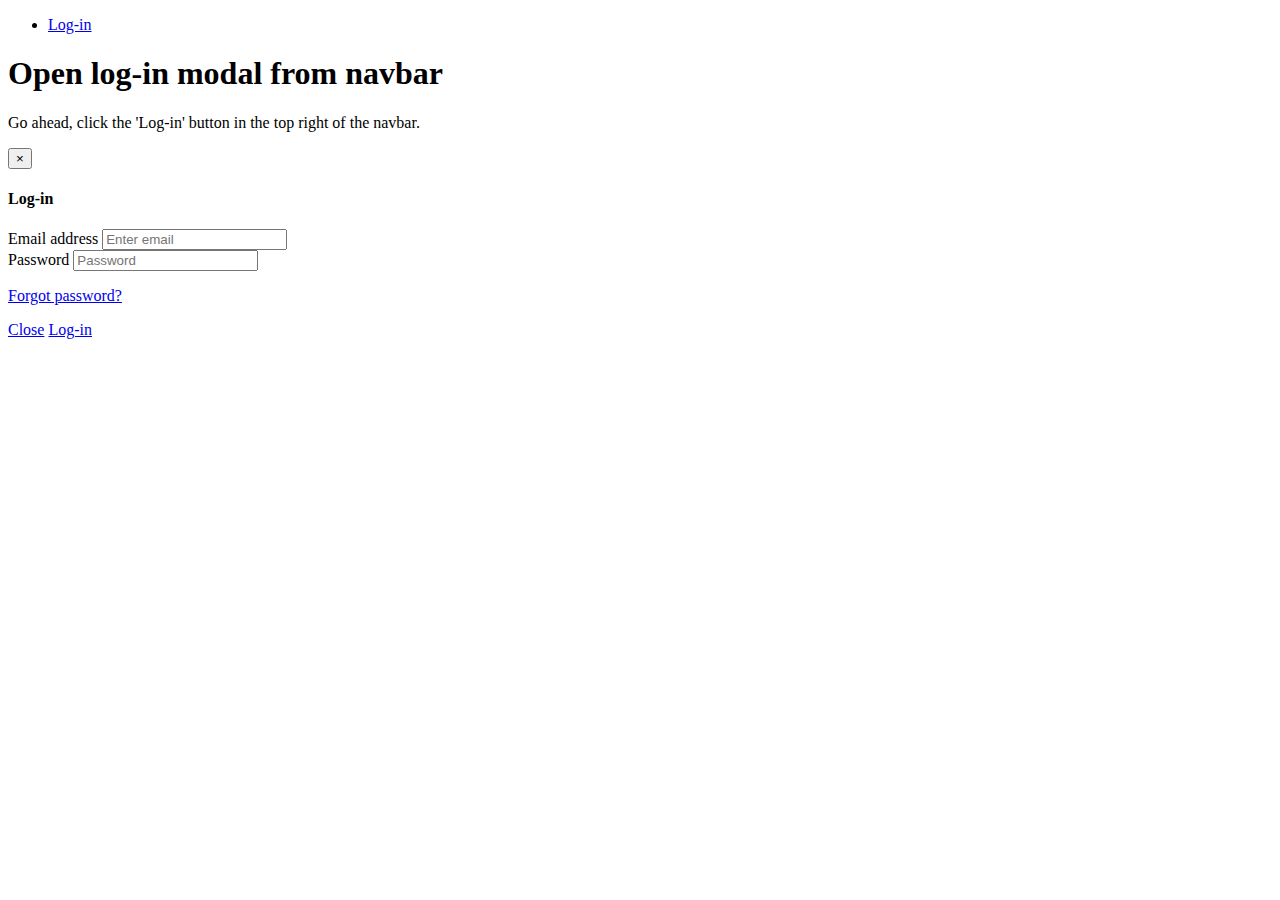
<file: templates/register.html>
<!DOCTYPE html>
<html lang="en">
<head>
    <meta charset="UTF-8">
    <title>Title</title>
</head>
<body>
<nav class="navbar navbar-default" role="navigation">
  <div class="collapse navbar-collapse" id="bs-example-navbar-collapse-1">
    <ul class="nav navbar-nav navbar-right">
      <li><a href="#myModal" data-toggle="modal" data-target="#myModal">Log-in</a></li>
    </ul>
  </div>
</nav>

<div class="text-center">
    <h1>Open log-in modal from navbar</h1>
    <p class="lead">Go ahead, click the 'Log-in' button in the top right of the navbar.</p>
</div>

<div class="modal fade" id="myModal">
	<div class="modal-dialog">
      <div class="modal-content">
        <div class="modal-header">
          <button type="button" class="close" data-dismiss="modal" aria-hidden="true">×</button>
          <h4 class="modal-title">Log-in</h4>
        </div>
        <div class="modal-body">
          <div class="form-group">
    		<label for="exampleInputEmail1">Email address</label>
    		<input class="form-control" id="exampleInputEmail1" placeholder="Enter email" type="email">
  		  </div>
		  <div class="form-group">
		  	<label for="exampleInputPassword1">Password</label>
			<input class="form-control" id="exampleInputPassword1" placeholder="Password" type="password">
		  </div>
          <p class="text-right"><a href="#">Forgot password?</a></p>
        </div>
        <div class="modal-footer">
          <a href="#" data-dismiss="modal" class="btn">Close</a>
          <a href="#" class="btn btn-primary">Log-in</a>
        </div>
      </div>
    </div>
</div>

</body>
</html>
</file>
